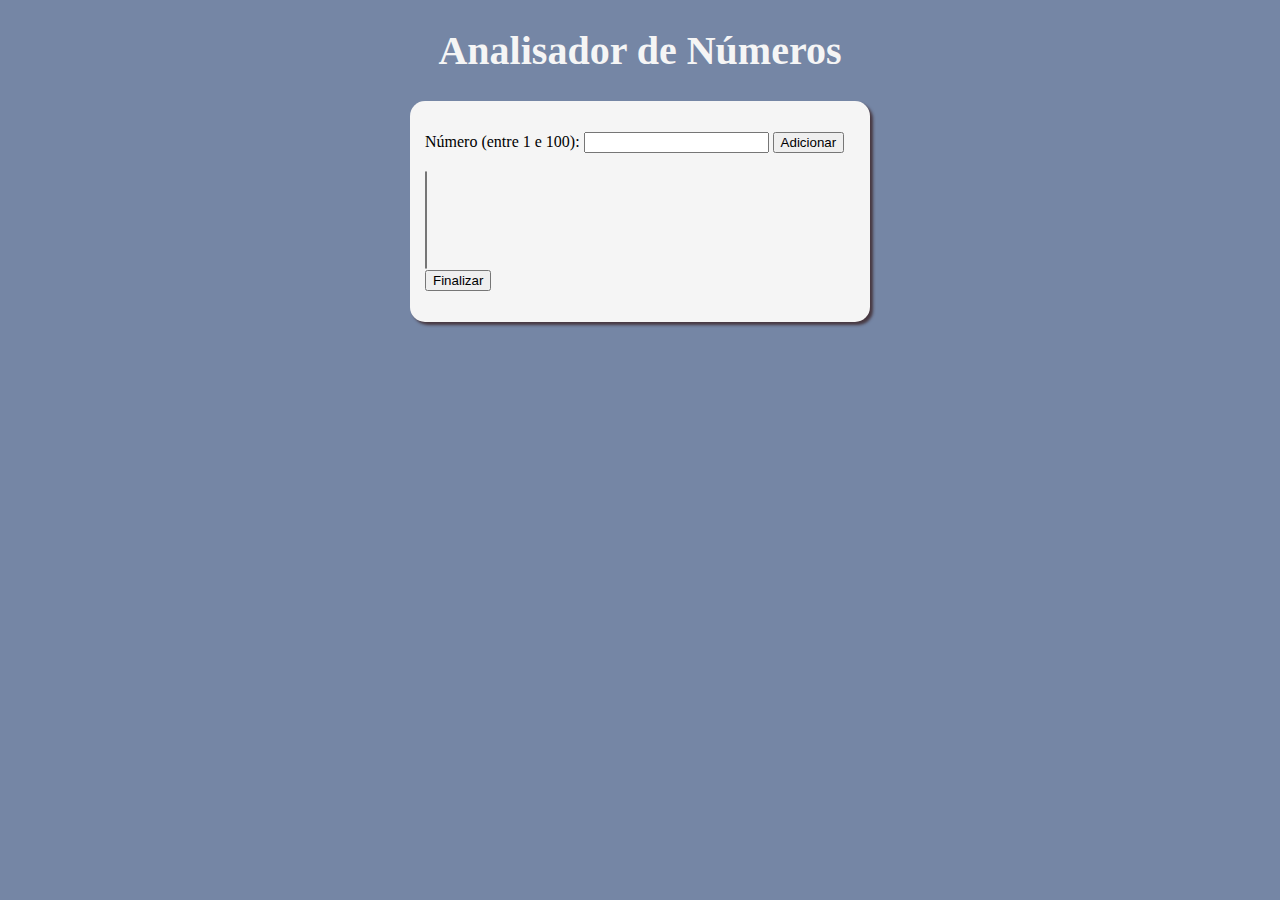
<file: AnalisadorDeNumeros/index.html>
<!DOCTYPE html>
<html lang="pt-br">
<head>
    <meta charset="UTF-8">
    <meta name="viewport" content="width=device-width, initial-scale=1.0">
    <meta http-equiv="X-UA-Compatible" content="ie=edge">
    <title>Analisar Num</title>
    <link rel="stylesheet" href="style.css">
</head>
<body>
    <header><h1> Analisador de Números </h1></header>
    <section>
        <div>
            <p>Número (entre 1 e 100):
                <input type="number" name="fnum" id="fnum">
                <input type="button" value="Adicionar" onclick="adicionar()">
                <br><br><select name="flista" id="flista" size="6"></select>
                <br><input type="button" value="Finalizar" onclick="finalizar()">
            </p>
            <div id="res">

            </div>
        </div>
    </section>
    <footer>

    </footer>
    <script src="script.js"></script>
</body>
</html>
</file>
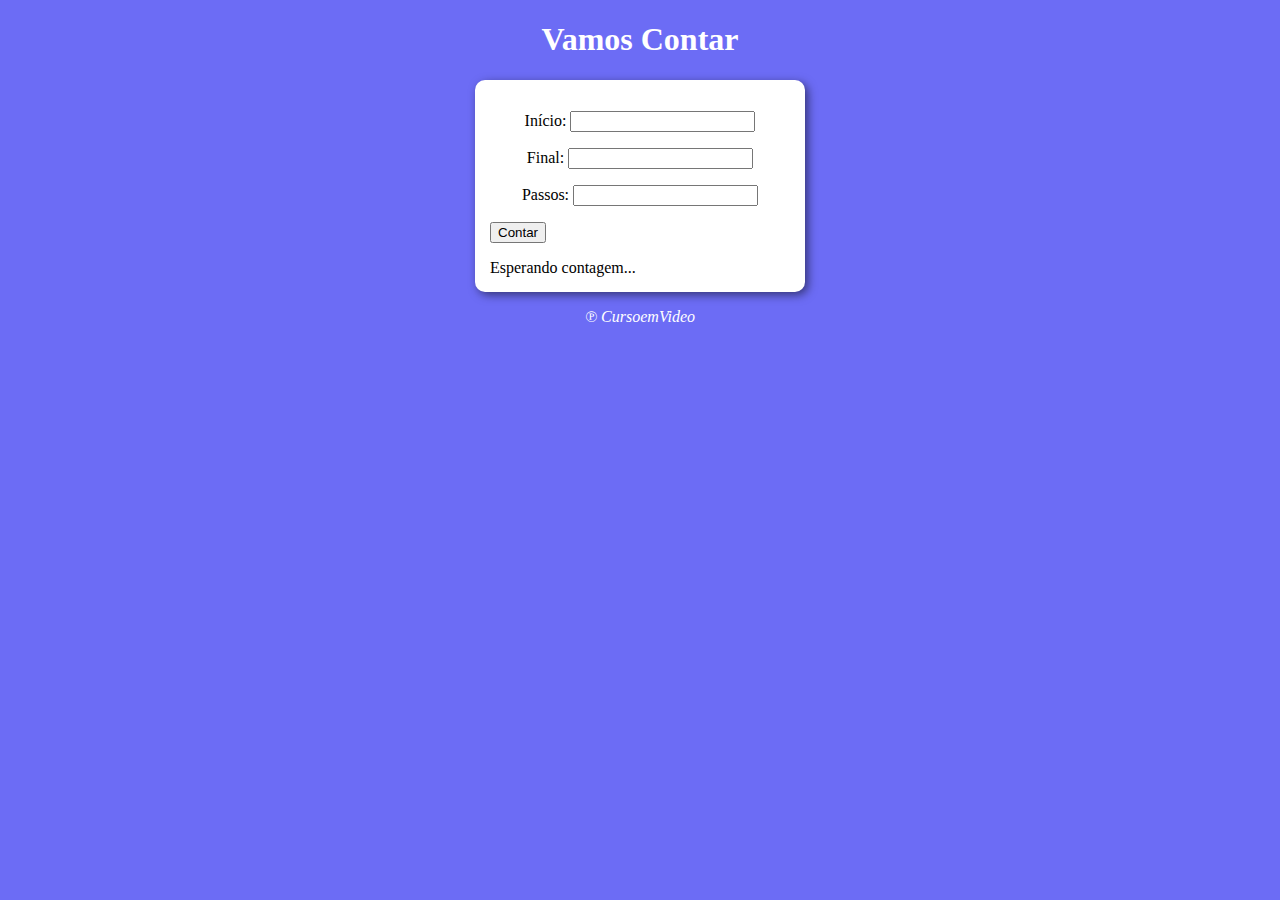
<file: Contador/index.html>
<!DOCTYPE html>
<html lang="pt-br">
<head>
    <meta charset="UTF-8">
    <meta name="viewport" content="width=device-width, initial-scale=1.0">
    <meta http-equiv="X-UA-Compatible" content="ie=edge">
    <title>Exercicio</title>
    <link rel="stylesheet" href="style.css">
</head>
<body>
    <header>
        <h1>Vamos Contar</h1>
    </header>
    <section>
        <div id="dados">
            <p class="p"> Início: <input type="number" name="inicio" id="txti"></p>
            <p class="p"> Final: <input type="number" name="fim" id="txtf"></p>
            <p class="p"> Passos: <input type="number" name="passos" id="txtp"></p>
            <p><input type="button" value="Contar" onclick="contar()"></p>
            <div id="res">
                Esperando contagem...
            </div>
        </div>
    </section>
    <footer>
        <p>&copysr; CursoemVideo</p>
    </footer>
    <script src="script.js"></script>
</body>
</html>
</file>
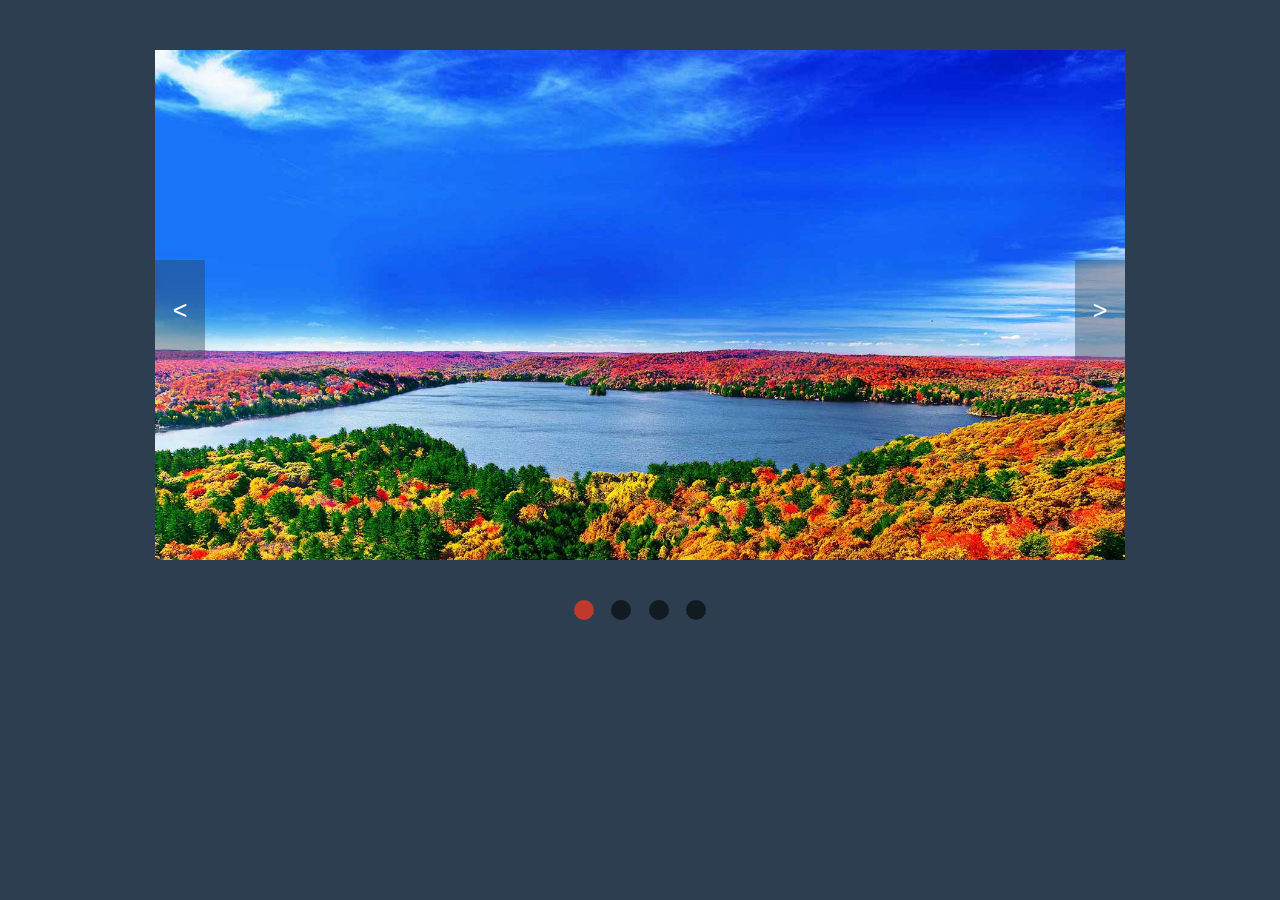
<file: SlideShow/index.html>
<!DOCTYPE html>
<html lang="pt-br">
<head>
    <meta charset="UTF-8">
    <meta name="viewport" content="width=device-width, initial-scale=1.0">
    <meta http-equiv="X-UA-Compatible" content="ie=edge">
    <title>SlideShow</title>
    <link rel="stylesheet" href="style.css">
</head>

<body>
    <div class="contencao">
        <div id="imageBg"></div>
        <div class="anterior" onclick="anterior()"><</div>
        <div class="proximo" onclick="proximo()">></div>
    </div>
    <ul id="botoes"></ul>

<script src="script.js"></script>
</body>
</html>
</file>
<file: AnalisadorDeNumeros/style.css>
body{
    background-color: rgb(117, 134, 165);
}
header{
    text-align: center;
    color: whitesmoke;
    font-size: 20px;
}
section{
    background-color: whitesmoke;
    padding: 15px;
    margin: auto;
    width: 430px;
    height: auto;
    border-radius: 15px;
    box-shadow: 3px 3px 3px rgba(53, 25, 25, 0.712);
}
</file>
<file: Contador/style.css>
body{
background-color: rgb(108, 108, 245);
}
header{
color: white;
text-align: center;
}
section{
    background-color: white;
    border-radius: 10px;
    padding: 15px;
    margin: auto;
    width: 300px;
    box-shadow: 3px 3px 10px rgba(0, 0, 0, 0.513);
}
footer{
    color: white;
    font-style: italic;
    text-align: center;
}
.p{
    text-align: center;
}
</file>
<file: SlideShow/style.css>
*{
    margin:0 auto;
    padding: 0;
}
body{
    background: #2c3e50;
    font-family: 'Kosugi', sans-serif;
}
.contencao{
    margin: 50px auto 40px auto;
    background:black;
    width: 970px;
    height: 510px;
    overflow: hidden;
}
#imageBg{
    width: 970px;
    height: 510px;
    background-size: cover;
    transition: 1s;
}
.anterior, .proximo{
    position: relative;
    margin-top: -300px;
    width: 50px;
    height: 100px;
    background-color: rgba(44,62,80, .4);
    color: white;
    font-size: 25px;
    text-align: center;
    line-height: 100px;
    cursor: pointer;
}
.anterior{
    float: left;
}
.proximo{
    float: right;
}
.anterior:hover{
    background-color: rgba(44,62,80, .9);
}
.proximo:hover{
    background-color: rgba(44,62,80, .9);
}
ul {
    list-style: none;
    width: 150px;
    display: flex;
}
ul li{
    background: #131b22;
    width: 20px;
    height: 20px;
    border-radius: 100%;
    cursor: pointer;
}
.selected{
    background: #c0392b;
}
</file>
